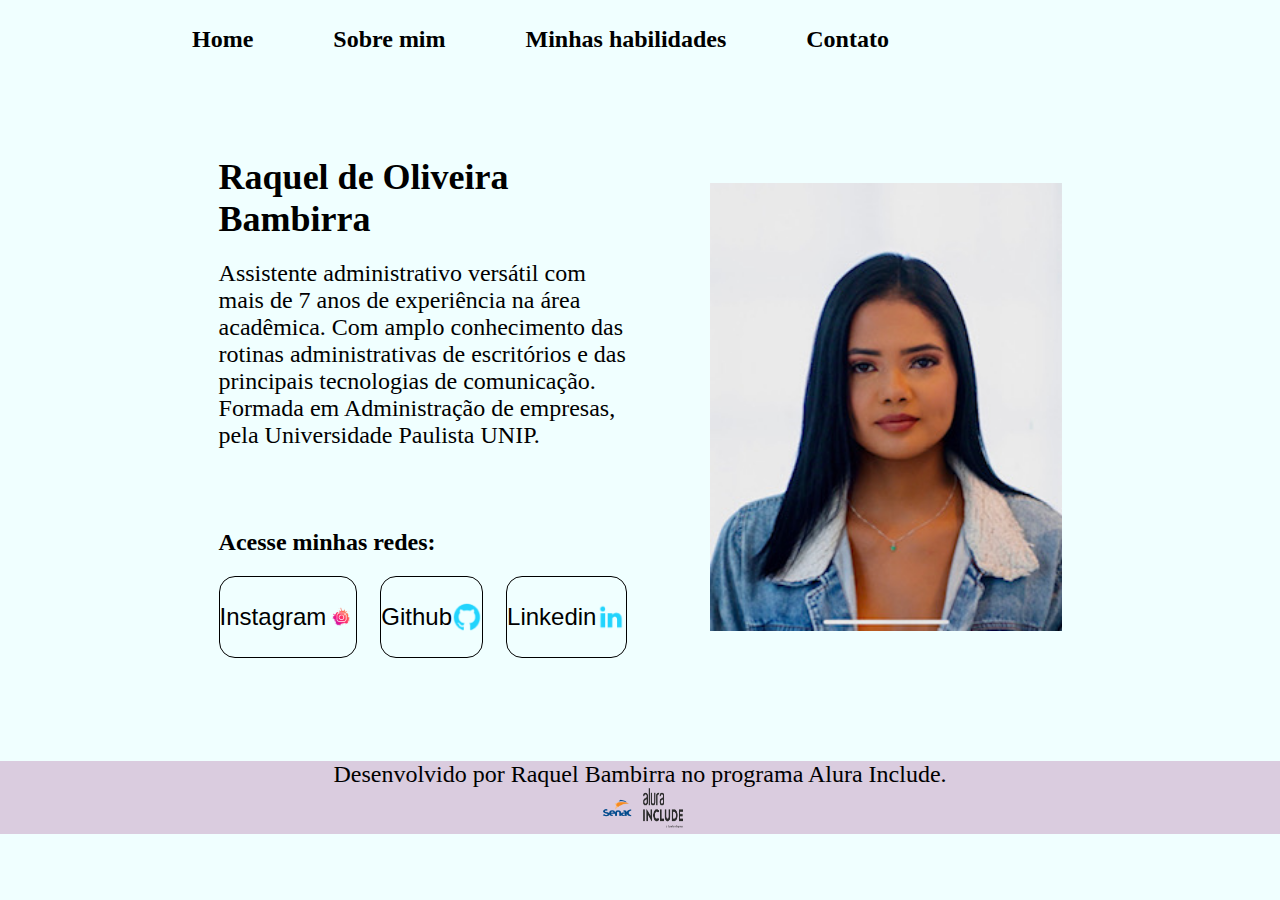
<file: index.html>
<!DOCTYPE html>
<html lang="pt-br">

<head>
    <meta charset="UTF-8">
    <meta http-equiv="X-UA-Compatible" content="IE=EDGE">
    <meta name="viewport" content="width=device-width, initial-scale=1.0">
    <title>Currículo</title>
    <link rel="stylesheet" href="./style.css">
</head>

<body>
    <header class="cabecalho">
        <nav class="cabecalho__menu">
            <a class="cabecalho__menu__link" href="index.html">Home</a>
            <a class="cabecalho__menu__link" href="about.html">Sobre mim</a>
            <a class="cabecalho__menu__link" href="skills.html">Minhas habilidades</a>
            <a class="cabecalho__menu__link" href="contato.html">Contato</a>
        </nav>
    </header>
    <main class="apresentacao">

        <section class="apresentacao__conteudo">
            <h1 class="apresentacao__conteudo__titulo"> Raquel de Oliveira Bambirra
                <strong class="titulo-destaque"></strong>
            </h1>
            <p class="apresentacao__conteudo__texto"> Assistente administrativo versátil com mais de 7 anos de
                experiência na área acadêmica. Com amplo conhecimento das rotinas administrativas de escritórios e das
                principais tecnologias de comunicação.
                Formada em Administração de empresas, pela Universidade Paulista UNIP.</p>
            <p> </p>
            <p>



            </p>
            <p>

            </p>
            <h2 class="acesse__minhas__redes"> Acesse minhas redes:</h2>
            <div class="links">

                <a class="links2" href="http://www.instagram.com/racheeelsz/">Instagram
                    <img src="imginst.png" class="minhas__redes">
                </a>
                <a class="links2" href="https://github.com/RaquelP18">Github
                    <img src="github.png" class="minhas__redes2">
                </a>
                <a class="links2" href="https://www.linkedin.com/in/raquel-de-oliveira-549444b8/">Linkedin
                    <img src="linkedin.png" class="minhas__redes3">
                </a>
            </div>
        </section>
        <img class="imagem__raquel" src="foto1.png">
    </main>
    <footer class="rodape">
        <p> Desenvolvido por Raquel Bambirra no programa Alura Include.</p>
        <img src="senac-logo-0.png" class="logo__senac">
        <img src="Logo_Alura_Include.png" class="logo__alura">
    </footer>
</body>

</html>
</file>
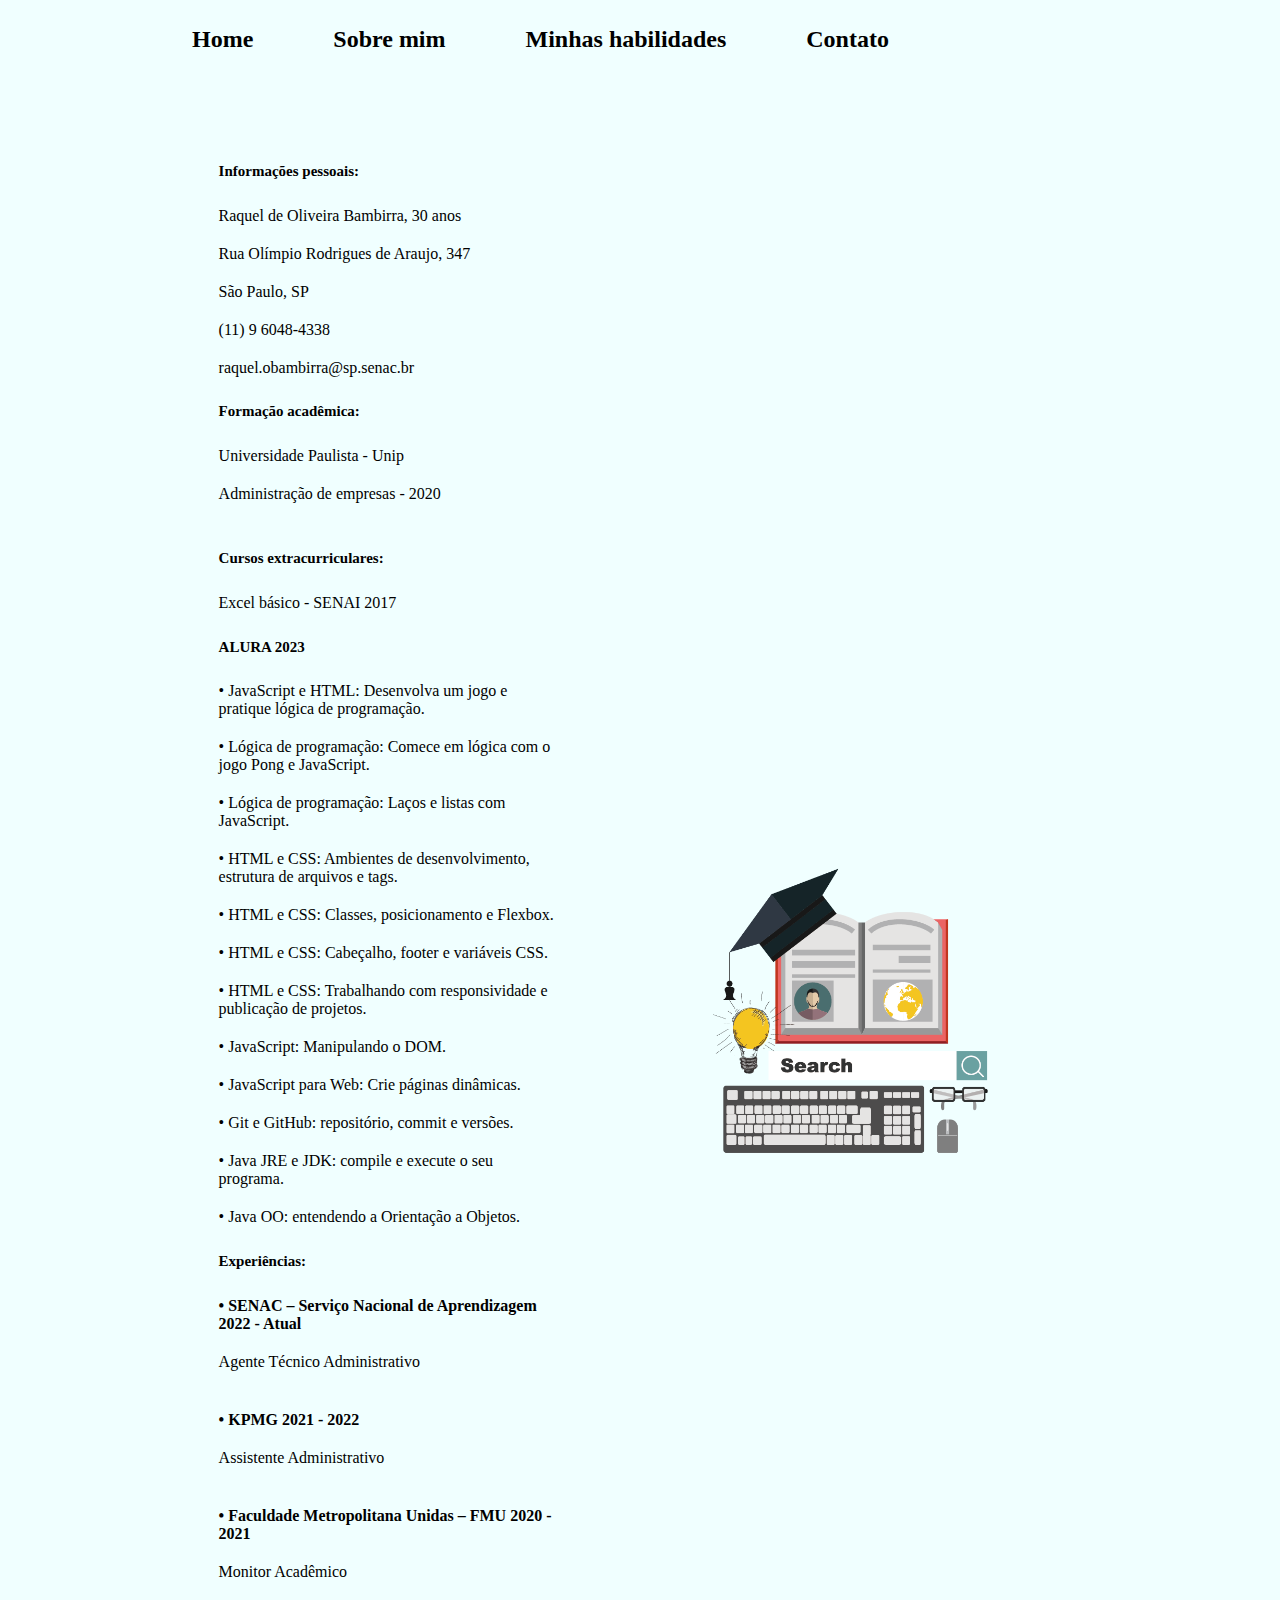
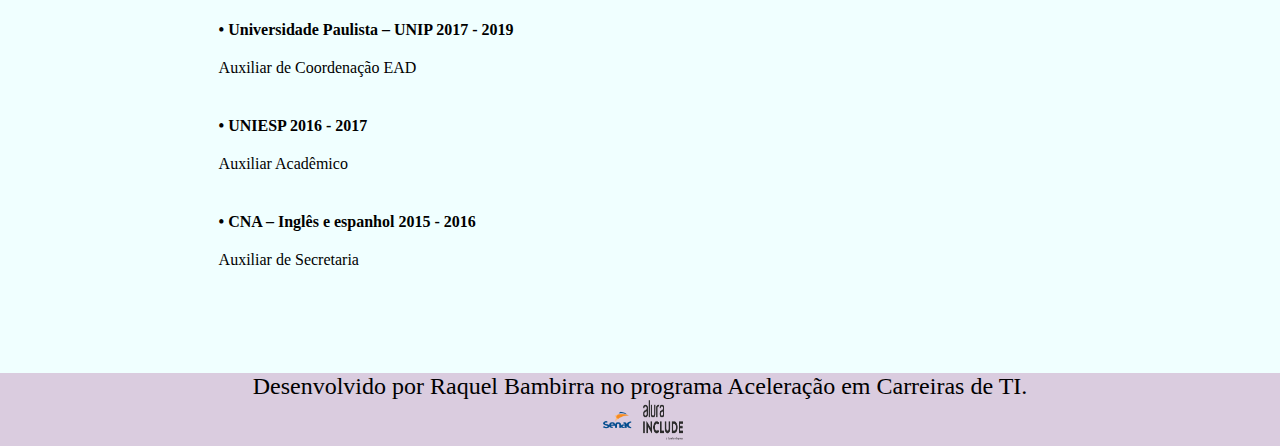
<file: about.html>
<!DOCTYPE html>
<html lang="pt-br">

<head>
    <meta charset="UTF-8">
    <meta http-equiv="X-UA-Compatible" content="IE=edge">
    <meta name="viewport" content="width=device-width, initial-scale=1.0">
    <title>Sobre mim</title>
    <link rel="stylesheet" href="./style.css">


</head>

<body>
    <header class="cabecalho">
        <nav class="cabecalho__menu">
            <a class="cabecalho__menu__link" href="Projeto.html">Home</a>
            <a class="cabecalho__menu__link" href="about.html">Sobre mim</a>
            <a class="cabecalho__menu__link" href="skills.html">Minhas habilidades</a>
            <a class="cabecalho__menu__link" href="contato.html">Contato</a>
        </nav>
    </header>
    <main>
        <main class="apresentacao">
            <section class="apresentacao__conteudo">
                <h1 class="informacoes__pessoais">Informações pessoais:</h1>
                <p class="informacoes__pessoais2">Raquel de Oliveira Bambirra, 30 anos</p>

                <p class="informacoes__pessoais2">Rua Olímpio Rodrigues de Araujo, 347 </p>
                <p class="informacoes__pessoais2">São Paulo, SP </p>
                <p class="informacoes__pessoais2">(11) 9 6048-4338</p>
                <p class="informacoes__pessoais2">raquel.obambirra@sp.senac.br</p>
                <h2 class="informacoes__pessoais"> Formação acadêmica:</h2>
                <p class="informacoes__pessoais2"> Universidade Paulista - Unip</p>
                <p class="informacoes__pessoais2"> Administração de empresas - 2020 </p>
                <p>

                </p>
                <h3 class="informacoes__pessoais"> Cursos extracurriculares: </h3>
                <p class="informacoes__pessoais2"> Excel básico - SENAI 2017</p>
                <p class="informacoes__pessoais negrito"> ALURA 2023</p>
                <p class="informacoes__pessoais2"> • JavaScript e HTML: Desenvolva um jogo e pratique lógica de
                    programação.</p>
                <p class="informacoes__pessoais2"> • Lógica de programação: Comece em lógica com o jogo Pong e
                    JavaScript.</p>
                <p class="informacoes__pessoais2"> • Lógica de programação: Laços e listas com JavaScript.</p>
                <p class="informacoes__pessoais2"> • HTML e CSS: Ambientes de desenvolvimento, estrutura de arquivos e
                    tags.</p>
                <p class="informacoes__pessoais2"> • HTML e CSS: Classes, posicionamento e Flexbox.</p>
                <p class="informacoes__pessoais2"> • HTML e CSS: Cabeçalho, footer e variáveis CSS.</p>
                <p class="informacoes__pessoais2"> • HTML e CSS: Trabalhando com responsividade e publicação de
                    projetos.</p>
                <p class="informacoes__pessoais2"> • JavaScript: Manipulando o DOM.</p>
                <p class="informacoes__pessoais2"> • JavaScript para Web: Crie páginas dinâmicas.</p>
                <p class="informacoes__pessoais2"> • Git e GitHub: repositório, commit e versões.</p>
                <p class="informacoes__pessoais2"> • Java JRE e JDK: compile e execute o seu programa.</p>
                <p class="informacoes__pessoais2"> • Java OO: entendendo a Orientação a Objetos.</p>


                <p class="informacoes__pessoais negrito">Experiências: </p>
                <p class="informacoes__pessoais2 negrito"> • SENAC – Serviço Nacional de Aprendizagem 2022 - Atual</p>
                <p class="informacoes__pessoais2"> Agente Técnico Administrativo</p>
                <p> </p>
                <p class="informacoes__pessoais2 negrito"> • KPMG 2021 - 2022</p>
                <p class="informacoes__pessoais2"> Assistente Administrativo
                <p> </p>
                <p class="informacoes__pessoais2 negrito "> • Faculdade Metropolitana Unidas – FMU 2020 - 2021</p>
                <p class="informacoes__pessoais2"> Monitor Acadêmico
                <p> </p>
                <p class="informacoes__pessoais2 negrito"> • Universidade Paulista – UNIP 2017 - 2019</p>
                <p class="informacoes__pessoais2"> Auxiliar de Coordenação EAD
                <p> </p>
                <p class="informacoes__pessoais2 negrito"> • UNIESP 2016 - 2017</p>
                <p class="informacoes__pessoais2"> Auxiliar Acadêmico
                <p> </p>
                <p class="informacoes__pessoais2 negrito"> • CNA – Inglês e espanhol 2015 - 2016</p>
                <p class="informacoes__pessoais2"> Auxiliar de Secretaria</p>

            </section>
            
            <img class="imagem__fotowork" src="fotowork.png" ></imgsrc>
        </main>

        <footer class="rodape">
            <p> Desenvolvido por Raquel Bambirra no programa Aceleração em Carreiras de TI.</p>
            <img src="senac-logo-0.png" class="logo__senac">
            <img src="Logo_Alura_Include.png" class="logo__alura">
        </footer>
</body>

</html>
</file>
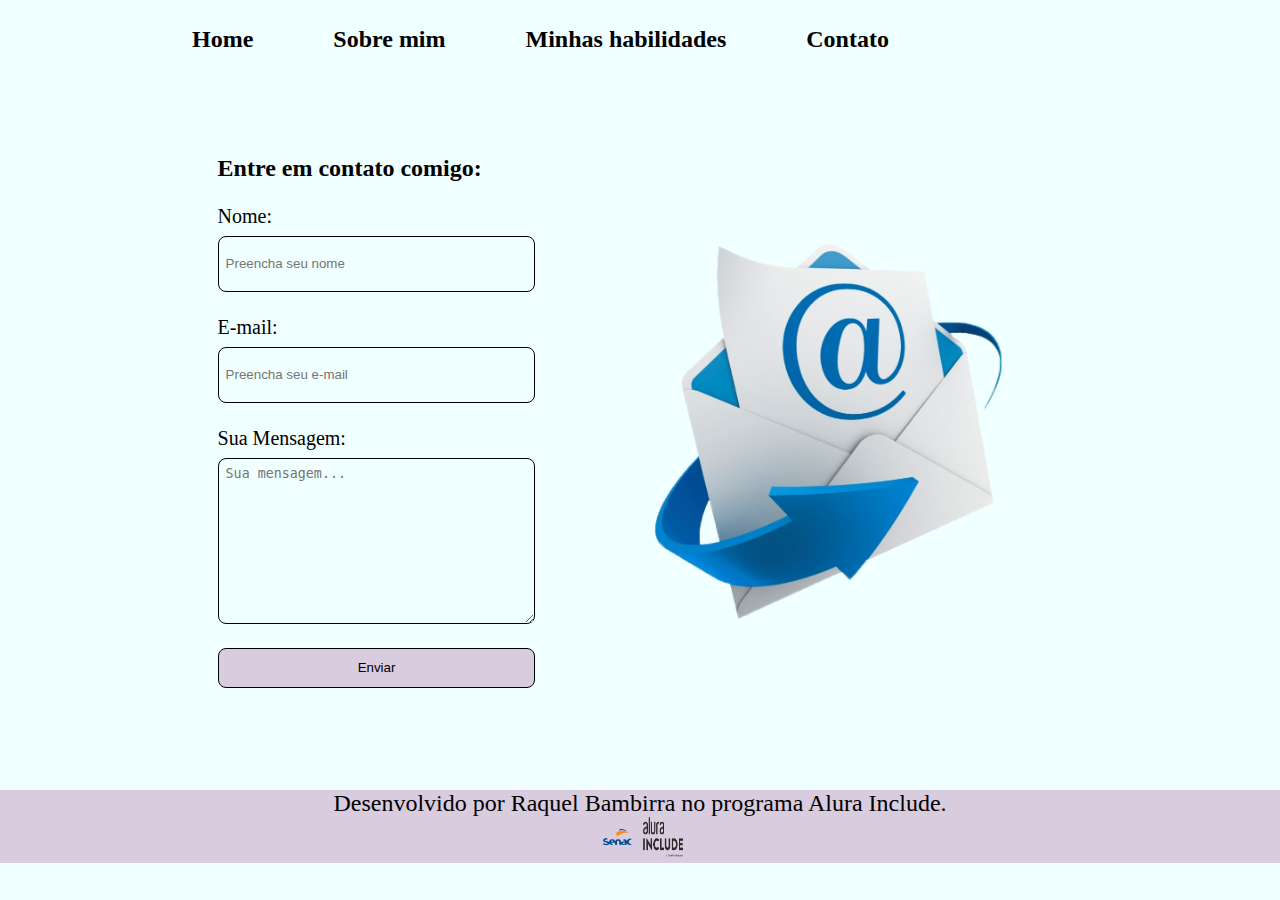
<file: contato.html>
<!DOCTYPE html>
<html lang="pt-br">

<head>
    <meta charset="UTF-8">
    <meta name="viewport" content="width=device-width, initial-scale=1.0">
    <title>Contato</title>
    <link rel="stylesheet" href="./style.css">
    <link rel="stylesheet" href="./form.css">


</head>

<body>
    <header class="cabecalho">
        <nav class="cabecalho__menu">
            <a class="cabecalho__menu__link" href="Projeto.html">Home</a>
            <a class="cabecalho__menu__link" href="about.html">Sobre mim</a>
            <a class="cabecalho__menu__link" href="skills.html">Minhas habilidades</a>
            <a class="cabecalho__menu__link" href="contato.html">Contato</a>
        </nav>
    </header>

    <main class="apresentacao">
        <form class="form" action="https://formsubmit.co/raquel.obambirra@sp.senac.br" method="POST">

            <h2>Entre em contato comigo: </h2>
            <label for="nome">Nome:</label>
            <input type="text" name="name" id="Nome" placeholder="Preencha seu nome" required>

            <label for="email">E-mail:</label>
            <input type="email" name="email" id="e-mail" placeholder="Preencha seu e-mail" required>

            <label for="textarea">Sua Mensagem:</label>
            <textarea name="message" id="textarea" cols="30" rows="10" placeholder="Sua mensagem..."></textarea>

            <input type="hidden" name="_next" value="http://127.0.0.1:5500/email-enviado.html">

            <button type="submit">Enviar</button>
        </form>


        <img class="email" src="pngwing.com.png" alt="Foto Raquel"></imgsrc>
    </main>
    <footer class="rodape">
        <p> Desenvolvido por Raquel Bambirra no programa Alura Include.</p>
        <img src="senac-logo-0.png" class="logo__senac">
        <img src="Logo_Alura_Include.png" class="logo__alura">
    </footer>
</body>

</html>
</file>
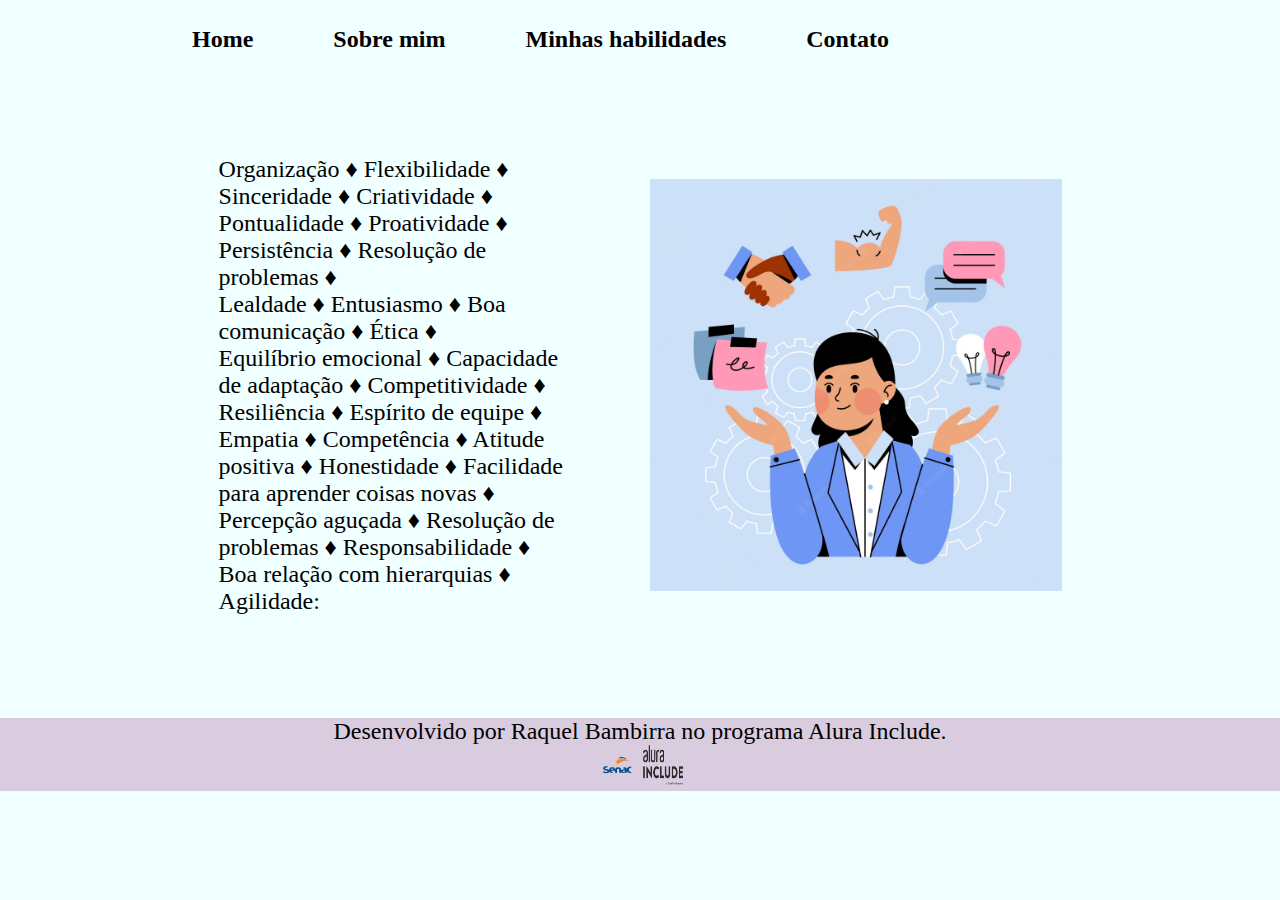
<file: skills.html>
<!DOCTYPE html>
<html lang="pt-br">

<head>
    <meta charset="UTF-8">
    <meta name="viewport" content="width=device-width, initial-scale=1.0">
    <title>Minhas habilidades</title>
    <link rel="stylesheet" href="./style.css">

</head>

<body>
    <header class="cabecalho">
        <nav class="cabecalho__menu">
            <a class="cabecalho__menu__link" href="Projeto.html">Home</a>
            <a class="cabecalho__menu__link" href="about.html">Sobre mim</a>
            <a class="cabecalho__menu__link" href="skills.html">Minhas habilidades</a>
            <a class="cabecalho__menu__link" href="contato.html">Contato</a>
        </nav>

    </header>

    <main>

        <main class="apresentacao">
            <section class="apresentacao__conteudo">

                <p class="apresentacao__conteudo__texto"> Organização ♦ Flexibilidade ♦ Sinceridade ♦ Criatividade ♦
                    Pontualidade ♦ Proatividade ♦ Persistência ♦ Resolução de problemas ♦
                    <br>Lealdade ♦ Entusiasmo ♦ Boa comunicação ♦ Ética ♦
                    <br>Equilíbrio emocional ♦ Capacidade de adaptação
                    ♦ Competitividade ♦ Resiliência ♦
                    Espírito de equipe ♦ Empatia ♦ Competência ♦ Atitude positiva ♦ Honestidade ♦ Facilidade para
                    aprender coisas novas ♦ Percepção aguçada ♦ Resolução de problemas ♦
                    Responsabilidade ♦ Boa relação com hierarquias ♦ Agilidade:</br>

                </p>

            </section>
            <img class="ilustracao" src="ilustracao.png" alt="Foto Raquel"></imgsrc>
        </main>
        <footer class="rodape">
            <p> Desenvolvido por Raquel Bambirra no programa Alura Include.</p>
            <img src="senac-logo-0.png" class="logo__senac">
            <img src="Logo_Alura_Include.png" class="logo__alura">
        </footer>
</body>

</html>
</file>
<file: style.css>
* {
    margin: 0;
    padding: 0;
}

body {
    height: 100vh;
    box-sizing: border-box;
    background-color: azure;
    color: black;
}

.cabecalho {
    padding: 2% 0% 0% 15%;
}

.cabecalho__menu {
    display: flex;
    gap: 80px;
}

.cabecalho__menu__link {
    font-family: var(--font-secundaria);
    font-size: 1.5rem;
    font-weight: 600;
    color: var(--cor-terciaria);
    text-decoration: none;
}

.titulo-destaque {
    color: black;
    font-size: medium;
    height: 30px;
}

.apresentacao {
    padding: 8% 17%;
    display: flex;
    align-items: center;
    justify-content: space-between;
    gap: 82px;
}

.apresentacao__conteudo {
    width: 50%;
    display: flex;
    flex-direction: column;
    gap: 20px;
    margin: 1px;
}

.apresentacao__conteudo__titulo {
    font-size: 2.25rem;
    font-family: var(--font-principal);
}

.apresentacao__conteudo__texto {
    font-size: 1.5rem;
    font-family: var(--font-secundaria);
}

.links {
    display: flex;
    flex-direction: row;
    justify-content: space-around;
    align-items: center;
    gap: 23px;
}

.links2 {
    display: flex;
    justify-content: center;
    border: 1px solid black;
    width: 50%;
    text-align: center;
    border-radius: 16px;
    font-size: 1.5rem;
    padding: 25px 0;
    text-decoration: none;
    color: #000000;
    font-family: 'Montserrat', sans-serif;
    align-items: center;
}

.minhas__redes {
    width: 30px;
    height: 30px;
    align-items: center;
    flex-direction: column;
}

.minhas__redes2 {
    width: 30px;
    height: 30px;
    align-items: center;
    flex-direction: column;
}

.minhas__redes3 {
    width: 30px;
    height: 30px;
    align-items: center;
    flex-direction: column;
}

.imagem__raquel {
    width: 400px;
}

.rodape {
    pad: 34px;
    color: black;
    background-color: rgb(218, 204, 223);
    text-align: center;
    font-size: 1.5rem;
    
}

.logo__alura {
    width: 40px;
    height: 40px;
    align-items: center;
    flex-direction: column;
}

.logo__senac {
    width: 40px;
    height: 40px;
    align-items: center;
    flex-direction: column;
}

.links2:hover {
    background-color: rgb(218, 204, 223);
}

.links3:hover {
    background-color: rgb(218, 204, 223);
}

.links4:hover {
    background-color: rgb(218, 204, 223);
}

.contato {
    color: black;
    font-size: medium;
    height: 30px;
    flex-direction: column;
}

.contato__destaque {
    color: black;
    font-size: medium;
    height: 30px;
    flex-direction: column;
}

.ilustracao {
    width: 412px;
}

.informacoes__pessoais {
    font-size: 15px;
    gap: 82px;
    padding: 2% 0%;
    justify-content: flex-start;
    height: 5%;
}

/*.informacoes__pessoais2 {
    font-size: medium;
    width: 60%;
    line-height: 0%;
    height: 10px;
}*/

.negrito {
    font-weight: bold;
}

.imagem__fotowork {
    width: 420px;
}

@media (max-width: 1200px ) {
    .cabecalho{ 
        padding: 10%;
    }
    .cabecalho__menu {
        justify-content: center;
    }
    .apresentacao {
        flex-direction: column-reverse;
        padding: 5%;
    }
}
</file>
<file: form.css>
.form {
    width: 512px;
    display: flex;
    flex-direction: column;
}

.form h2 {
    color: black;
    font-size: 24px;
    height: 50px;
}

.form label {
    font-size: 20px;
    margin-bottom: 8px;
}

.form input,
.form textarea {
    background-color: transparent;
    border: 1px solid black;
    border-radius: 8px;
    padding: 7px;
    margin-bottom: 24px;
    margin: bottom 24px;
    ;
}

.form input {
    height: 40px;
}

.form button {
    height: 40px;
    background-color: rgb(218, 204, 223);
    color: black;
    border-radius: 8px;
    border: 1px solid black;
}

.contato {
    color: black;
    font-size: medium;
    height: 30px;
    flex-direction: column;

}

.contato__destaque {

    color: black;
    font-size: medium;
    height: 30px;
    flex-direction: column;
}

.email {

    height: 400px;
}

/*ADD UMA QUERY AQUI*/
@media (max-width: 420px) {
  .apresentacao {
    flex-direction:column; /* REVERTER A DIREÇÃO DO FLEX, PARA QUE A IMG FIQUE EM CIMA DO FORM*/
  }

  .apresentacao img { /* DIMINUIR UM POUCO O TAMANHO DESSA IMG */
    width: 100px;
    height: 200px;
  }

  .form {
    width: 160px; /* DIMINUIR O TAMANHO DO FORM PRA QUE CAIBA NA TELA*/
  }


}
</file>
